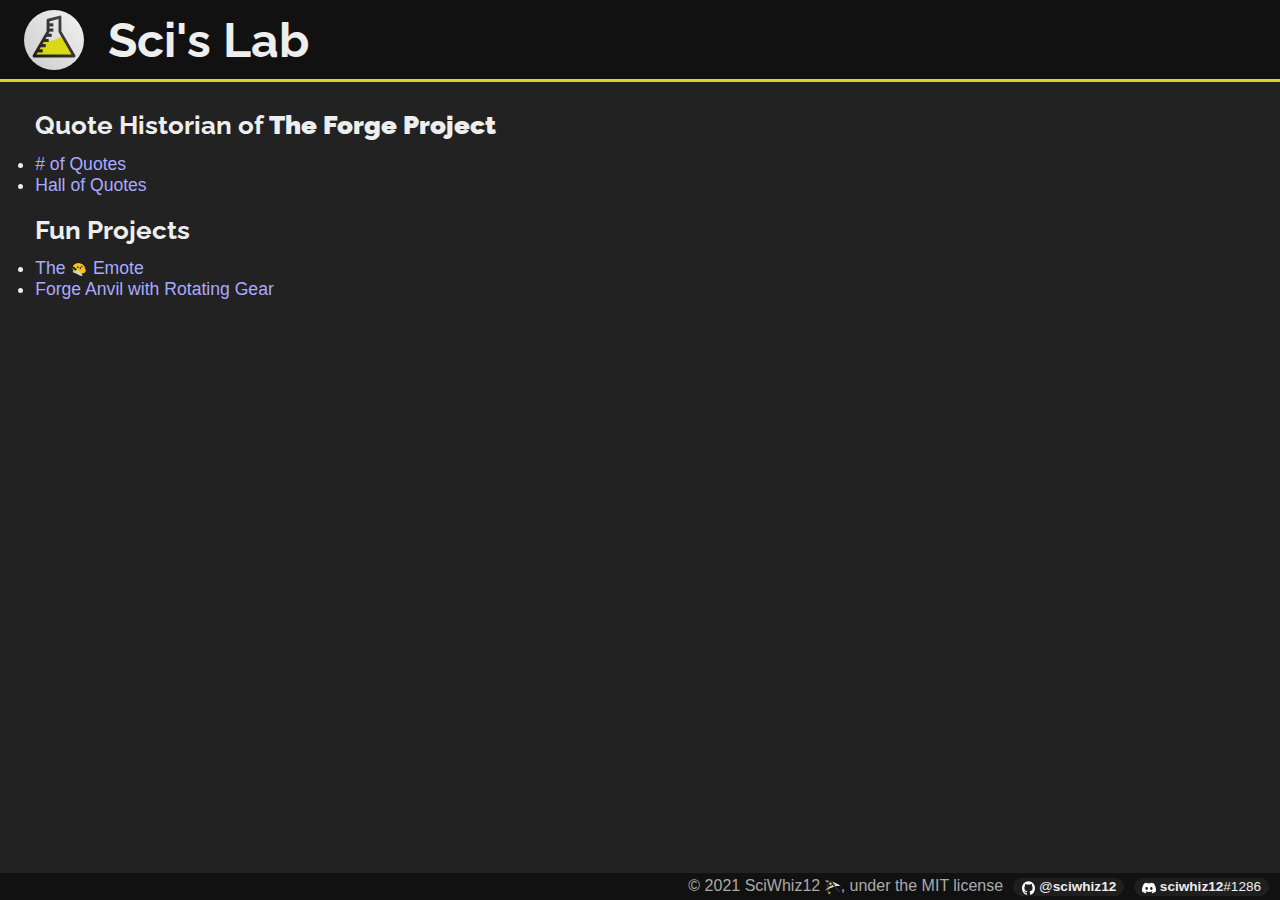
<file: index.html>
<!DOCTYPE html>
<html lang="en">

<head>
    <meta name="viewport" content="width=device-width, initial-scale=1.0">
    <meta charset="UTF-8">
    <link rel="stylesheet" href="/assets/stylesheets/main.css">
    <link rel="icon" type="image/x-icon" href="/assets/icon/favicon.ico">
    <title>Sci's Lab</title>
</head>

<body>
    <header>
        <img class="logo" src="/assets/icon/labs.svg" alt="">
        <h1>Sci's Lab</h1>
    </header>

    <main>

        <h2>Quote Historian of <strong>The Forge Project</strong></h2>
        <ul>
            <li><a href="quotes/count.html"># of Quotes</a></li>

            <li><a href="quotes/quotes.html">Hall of Quotes</a></li>
        </ul>

        <h2>Fun Projects</h2>
        <ul>
            <li><a href="fun/stabby.html">The <img src="/assets/stabby/stabby.png" class="icon" alt="stabby"/> Emote</a></li>

            <li><a href="fun/anvil-gear.html">Forge Anvil with Rotating Gear</a></li>
        </ul>

    </main>

    <footer>
        <span class="license">
            &copy; 2021 SciWhiz12 <img class="icon" src="/assets/icon/logo.svg" alt="">, under the MIT license
        </span>
        <a class="socials_link" href="https://github.com/sciwhiz12/">
            <img class="icon" src="/assets/icon/github.svg" alt="github"> @&ZeroWidthSpace;<strong>sciwhiz12</strong>
        </a>
        <span class="socials_link">
            <img class="icon" src="/assets/icon/discord.svg" alt="discord">
            <strong>sciwhiz12</strong>#1286
        </span>
    </footer>
</body>

</html>
</file>
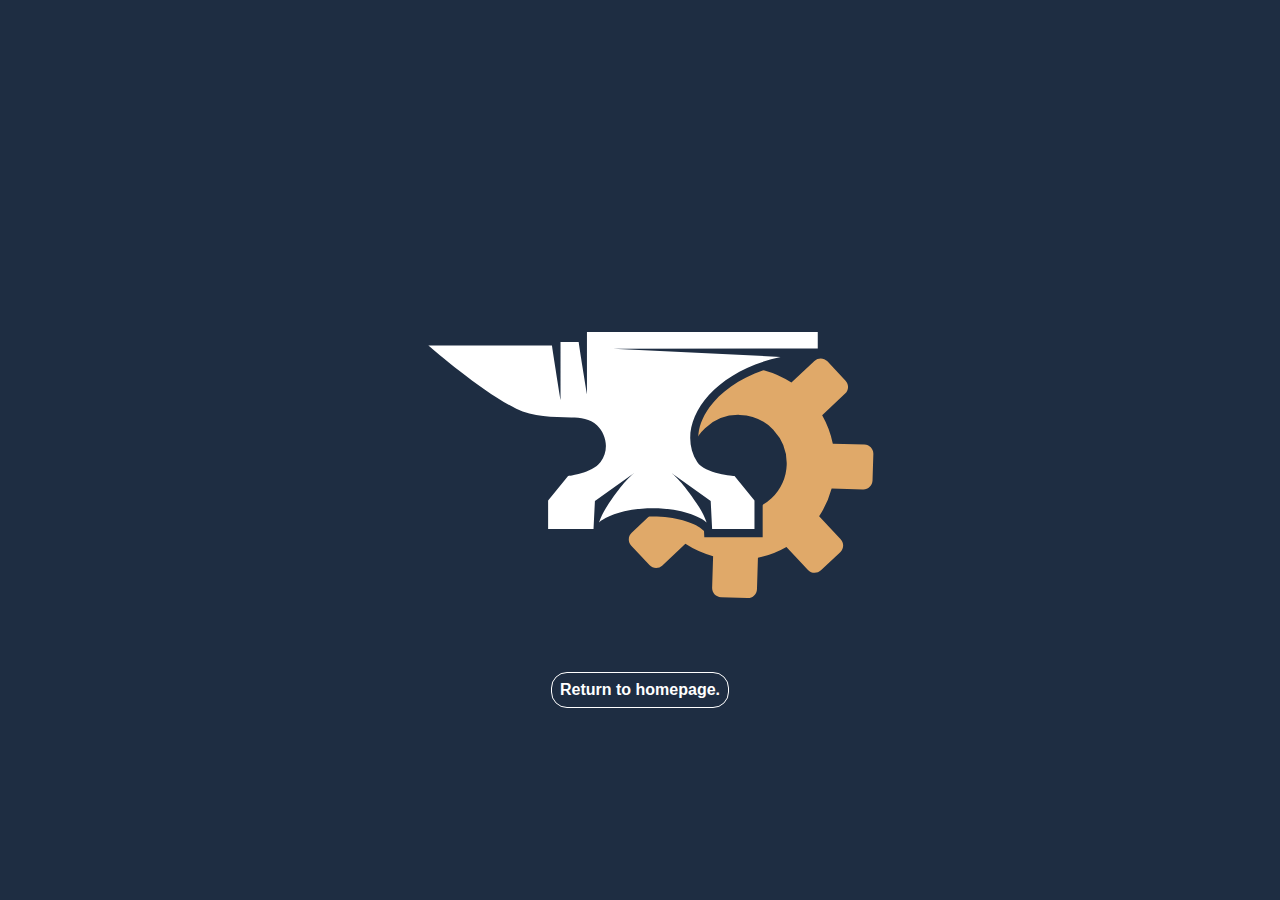
<file: fun/anvil-gear.html>
<html>

<head>
    <meta name="viewport" content="width=device-width, initial-scale=1.0">
    <meta charset="UTF-8">
    <title>Forge Anvil with Gear</title>
    <link rel="stylesheet" href="/assets/stylesheets/main.css">
    <style>
        body {
            margin: 0;
            padding: 0;
            background-color: #1e2d42;
            color: #fff;
            height: 100%;

            display: flex;
            flex-direction: column;
            justify-content: center;
            align-items: center;
        }

        #logo {
            display: block;
            width: 30em;
            height: 30em;
        }

        #logo #gear {
            transform-origin: center;
            transform-box: fill-box;
            animation-name: rotation;
            animation-duration: 4s; /* to speed this up, change duration as needed*/
            animation-iteration-count: infinite;
            animation-timing-function: linear;
        }

        #return {
            color: #fff;
            font-weight: bold;
            border: #fff solid 0.1em;
            border-radius: 1em;
            padding: 0.5em;
        }

        @keyframes rotation {
            0% {
                transform: rotate(0deg);
            }
            100% {
                transform: rotate(360deg);
            }
        }
    </style>
</head>

<body>
    <svg xmlns="http://www.w3.org/2000/svg" id="logo" width="128" height="128" version="1.1" viewBox="0 0 33.866666 33.866667">
        <defs>
            <clipPath id="gear-clip" clipPathUnits="userSpaceOnUse">
                <path fill="#fff" d="M-42.75597 30.348544h29.041305v29.041258H-42.75597Zm3.255527 4.690731v.706934h-1.865519v.240295h-10.298596l1.172021 1.015442c.607812.527005 3.857804 3.323247 6.329846 4.543392 1.336048.658725 2.851771.64057 4.117062.675411.63024.01765 1.114744.07647 1.422135.380855.522189.517813.630786 1.260293.197404 1.845883-.157258.212229-.625251.456544-1.068669.58601-.44342.129468-.818038.170016-.818038.170016l-.238228.02532-1.689819 2.072225v2.791044h4.332035l.0217-.437699.189652-.160197c.50048-.423735 1.858043-.860929 3.423564-.860929 1.562589 0 2.918318.436964 3.419946.860929l.191203.160197.0217.439766h4.117062v-2.79311l-1.697054-2.08411-.252181-.0155s-.480384-.03123-1.015442-.15813c-.535062-.126899-1.066147-.406177-1.166337-.562757-.645509-1.009856-.535132-2.287667.377238-3.550687.912371-1.263023 2.644418-2.456496 5.144389-2.994132 1.019331-.219212 2.047412-.393362 3.07423-.574126v-2.322338z" class="powerclip"/>
            </clipPath>
        </defs>
        <g id="clipped-gear" clip-path="url(#gear-clip)" transform="translate(52.112593 -25.737001)">
            <path id="gear" fill="#e0a969" d="M-18.714983 44.227853c.01108-.35884-.269074-.65632-.627905-.6674l-2.231706-.0688a6.8176623 6.8176618 1.7672483 0 0-.751726-2.00533l1.621417-1.52436c.261565-.2459.274168-.65441.02827-.91598l-1.280187-1.36218c-.245908-.26157-.654411-.27417-.915972-.0282l-1.621904 1.52482a6.8176623 6.8176618 1.7672483 0 0-1.954703-.87392l.06887-2.23218c.01107-.35882-.269054-.6568-.627893-.66786l-1.86807-.0576c-.35883-.0111-.656801.26906-.667872.62788l-.06887 2.23219a6.8176623 6.8176618 1.7672483 0 0-2.004857.75174l-1.524806-1.6219c-.245911-.26156-.654427-.27416-.915987-.0283l-1.361731 1.28066c-.261569.24591-.274174.65443-.02826.91599l1.52436 1.62141a6.8176623 6.8176618 1.7672483 0 0-.873921 1.95517l-2.231699-.0688c-.35884-.0111-.656795.26857-.667867.6274l-.05765 1.86856c-.01108.35883.269078.65632.627919.6674l2.231697.0688a6.8176623 6.8176618 1.7672483 0 0 .751724 2.00533l-1.62142 1.52436c-.261569.24591-.274174.65442-.02826.91597l1.280189 1.36219c.245901.26158.654417.27417.915982.0282l1.621411-1.52435a6.8176623 6.8176618 1.7672483 0 0 1.955183.87344l-.06887 2.23218c-.01108.35885.269077.65634.627906.6674l1.868542.0577c.35885.0111.656315-.2686.667387-.62743l.06842-2.21744a6.8176623 6.8176618 1.7672483 0 0 2.01038-.76109l1.519747 1.6165c.245906.26156.654411.27417.915977.0283l1.36173-1.28067c.261564-.24589.274168-.65441.02826-.91598l-1.519289-1.61603a6.8176623 6.8176618 1.7672483 0 0 .883592-1.96011l2.216968.0684c.358833.0111.656786-.26858.667857-.62741zm-6.113119.74631a3.4088311 3.4088311 0 0 1-3.512341 3.30208 3.4088311 3.4088311 0 0 1-2.377299-1.07107 3.4088311 3.4088311 0 0 1-.0019-.00088l-.000844-.002a3.4088311 3.4088311 0 0 1-.922487-2.43881 3.4088311 3.4088311 0 0 1 1.068631-2.37499l.0072-.006a3.4088311 3.4088311 0 0 1 2.431594-.91984l.009.00027a3.4088311 3.4088311 0 0 1 2.370261 1.068l.0068.008a3.4088311 3.4088311 0 0 1 .920182 2.43634z"/>
        </g>
        <path id="anvil" fill="#fff" d="m26.855425 11.634283-11.82261-.578363 14.4421-.01039V9.881276h-16.28448l-.00023 2.436057v1.937152c0 .03584-.47486-2.856215-.58426-3.665639h-1.28027v4.070706c0 .03819-.54772-3.401804-.60572-3.831391h-8.72025c.59416.515174 3.87431 3.310556 6.20592 4.461389 1.16875.57624 2.60228.580956 3.87807.616088.64839.01815 1.32767.06768 1.8129.548183.70427.698376.8613 1.782011.25441 2.602047-.6003.810133-2.29153.986495-2.29153.986495l-1.40878 1.72778v2.006941h3.20258l.1-1.982655 2.76921-1.963795c-.29566.236485-.95561.869548-1.94658 2.395031-.22375.344001-.39847.720066-.53451 1.090474.69955-.592275 2.13733-.998047 3.79721-.998047 1.65681 0 3.09364.404358 3.79413.996397-.1358-.369935-.31028-.744823-.5338-1.088351-.99098-1.525956-1.65091-2.158547-1.94611-2.395032l2.76851 1.963793.1 1.982657h2.98871V21.77085l-1.40782-1.728251s-2.08545-.132508-2.63175-.986259c-1.57146-2.458457.66112-6.273817 5.88502-7.422056z"/>
    </svg>
    <a id="return" href="/">Return to homepage.</a>
</body>

</html>
</file>
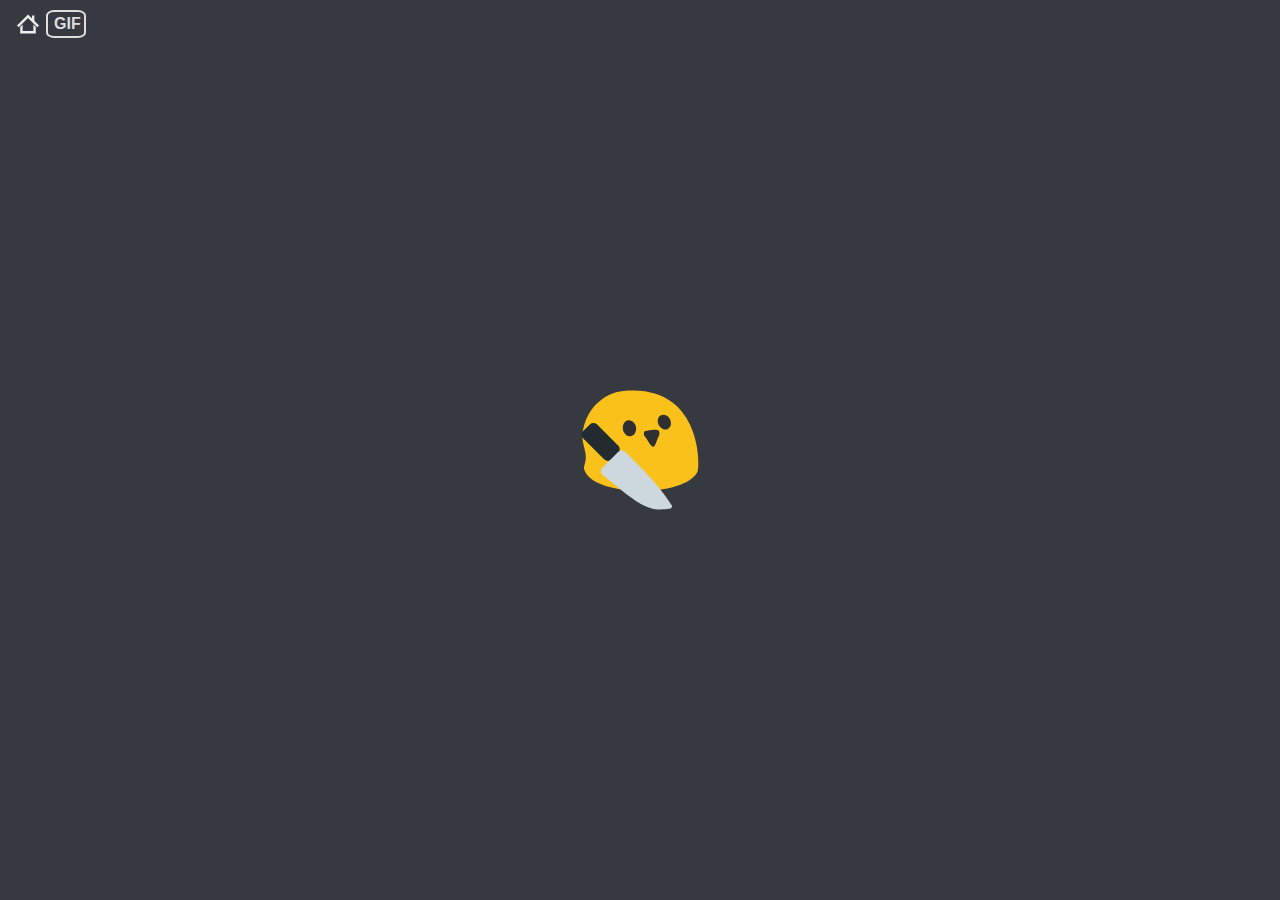
<file: fun/stabby.html>
<!DOCTYPE html>
<html>

<head>
    <meta name="viewport" content="width=device-width, initial-scale=1.0">
    <meta charset="UTF-8">
    <link rel="stylesheet" href="stabby.css">
    <link rel="icon" type="image/x-icon" href="/assets/stabby/stabby.png">
    <title>Stabby!</title>
</head>

<body>
    <a href="/"><img src="/assets/icon/home.svg" class="home" title="Homepage" /></a>
    <a href="/assets/stabby/stabby.gif" target="_blank" download>
        <div class="gif">GIF</div>
    </a>

    <div class="container">
        <svg class="bolb" xmlns="http://www.w3.org/2000/svg" viewBox="0 0 42.333 42.333" height="160" width="160"><g transform="matrix(-.90504 0 0 .90504 121.115 -105.334)" stroke-width="1.105"><path d="M93.544 145.975c-.607-1.277-1.342-25.52 21.71-23.437 5.826.526 11.301 5.427 12.008 12.795.209 2.171-.965 4.34-.984 6.52-.014 1.65.698 2.897.51 3.543-2.375 8.138-29.458 8.54-33.244.579z" fill="#fac11b"/><ellipse transform="rotate(10.534)" ry="2.367" rx="1.96" cy="110.414" cx="136.001" fill="#2f2f2f" paint-order="markers stroke fill"/><ellipse cx="151.752" cy="70.448" rx="1.86" ry="2.247" transform="rotate(26.97) skewX(.016)" fill="#2f2f2f" paint-order="markers stroke fill"/><path d="M104.896 135.58c-.277-.485-.209-1.422.295-1.6 1.054-.372 2.81 0 3.69.246.552.154.47 1.175.247 1.427-.956 1.084-1.315 2.278-2.092 2.977-.207.187-.69.238-.836 0-.526-.859-.811-2.185-1.304-3.05z" fill="#2f2f2f"/></g></svg>
        <svg class="knife" xmlns="http://www.w3.org/2000/svg" viewBox="0 0 42.333 42.333" height="160" width="160"><g transform="rotate(-45.174 -57.157 249.414)" paint-order="markers stroke fill"><rect width="5.216" height="10.632" x="151.5" y="129.868" rx="1.325" fill="#242b30"/><path d="M149.658 140.304c-.723 0-1.351.536-1.395 1.238-.01.17.03.397.057.587.432 3.094.659 8.769 1.679 12.151.792 2.626 1.652 4.208 4.627 6.392.25.184.788.004.856-.292.86-3.744 1.139-7.607 1.333-11.504v-7.166c0-.78-.627-1.406-1.406-1.406z" fill="#cdd7de"/></g></svg>
    </div>
</body>

</html>
</file>
<file: assets/stylesheets/main.css>
/* Raleway, my font of choice for headers */
@font-face {
    font-family: 'Raleway';
    font-style: normal;
    font-weight: 1 999;
    src: local(''), url('/assets/fonts/raleway-regular.ttf') format('truetype-variations');
}

/* Some styling */
:root {
    --text-color: #eee;
    --link-color: #aaf;
    --accent-color: #d9d916;

    --bg-color: #222;
    --header-bg-color: #111;

    --footer-text-color: #aaa;
    --footer-bg-color: #111;

    --socials-text-color: #eee;
    --socials-bg-color: #1f1f1f;
}

/* A simple reset on styling */
* {
    margin: 0;
    border: 0;
    padding: 0;
}

/*
 * Force the minimum height of the page to be full, so we can place the footer at the very bottom 
 *
 * We use "min-height: 100vh" instead of "height: 100%" on both <html> and <body> as that doesn't
 * force the body height to be fixed to the initial viewport size instead of the height 
 * following the actual height of the content.
 *
 * See https://greggod.medium.com/css-do-not-put-height-100-on-the-body-html-e36bda3551b3
 */
body {
    min-height: 100vh;
}

body {
    /* CSS Grid, set so the main content fills the empty space with the header and footer at top and bottom, resp.*/
    display: grid;
    grid-template-rows: fit-content(100%) 1fr fit-content(100%);

    /* Colors! */
    color: var(--text-color);
    background-color: var(--bg-color);

    /* Set some sans fonts as defaults */
    font-family: 'Lucida Sans', 'Lucida Sans Regular', 'Lucida Grande', 'Lucida Sans Unicode', Geneva, Verdana, sans-serif;
}

header {
    /* Align the logo and text to be centered to each other */
    display: flex;
    align-items: center;

    /* Add a bit of top and bottom padding */
    padding: 0.2em 0;

    /* Embiggen the font size on the header */
    font-size: 1.5em;

    /* Background color and bottom border */
    background-color: var(--header-bg-color);
    border-bottom: var(--accent-color) 3px solid;
}

/* Remove the margin from the header's heading */
header > h1 {
    margin: 0 0;
}

/* Size up the logo and add a bit of space between it and the text*/
.logo {
    height: 2.5em;
    margin: 0.2em 1em;
}

/* A bit of margin, and an increase in font size */
main {
    margin: 0.5em 2em 1.5em;
    font-size: 1.1em;
}

/* Footer is right-aligned and has a bit of padding*/
footer {
    background-color: var(--footer-bg-color);
    color: var(--footer-text-color);

    padding: 0.25em 0.5em;
    text-align: right;
}

/* Footer elements are spaced out a bit */
footer > * {
    margin: 0em 0.2em;
}

/* Social links, in the footer */
.socials_link {
    font-size: 0.85em;
    display: inline-block;
    border-radius: 1em;
    color: var(--socials-text-color);
    background-color: var(--socials-bg-color);
    padding: 0.1em 0.6em;
}

/* Inline icons match font size, and are aligned in the middle of text */
.icon {
    width: 1em;
    vertical-align: middle;
}

/* Font for headers is Raleway */
h1, h2, h3, h4, h5, h6 {
    font-family: 'Raleway', sans-serif;
}

/* H1 and H2 (used in the header and top-level for the main content) have some margin */
h1,
h2 {
    margin-top: 0.7em;
    margin-bottom: 0.5em;
}

/* Links are colored without an underline, whether visited or not */
a, a:visited {
    color: var(--link-color);
    text-decoration: none;
}

/* Add some top/bottom margin between pargraphs and surrounding elements */
p {
    margin-block: 1.2em;
}
</file>
<file: fun/stabby.css>
body {
    background-color: #36393F;
}

.container {
    position: fixed;
    left: 50%;
    top: 50%;
    transform: translate(-50%, -50%);
    display: flex;
    justify-content: center;
    align-items: center;
}

.bolb,
.knife {
    position: fixed;
}

@keyframes stabbing {
    0% {
        transform: translate(-25px, -25px);
    }
    50% {
        transform: translate(25px, 25px);
    }
    100% {
        transform: translate(-25px, -25px);
    }
}

.knife {
    animation-name: stabbing;
    animation-duration: 0.125s;
    animation-iteration-count: infinite;
}

.home {
    filter: invert(100%) sepia(0%) saturate(3555%) hue-rotate(326deg) brightness(121%) contrast(87%);
    width: 24px;
    float: left;
    margin: 4px;
    margin-left: 8px;
}

.gif {
    float: left;
    width: 24px;
    margin: 2px;
    border: #dedede solid 2px;
    border-radius: 20%;
    padding: 3px 6px;
    font-family: 'Segoe UI', Tahoma, Geneva, Verdana, sans-serif;
    color: #dedede;
    font-weight: bolder;
}
</file>
